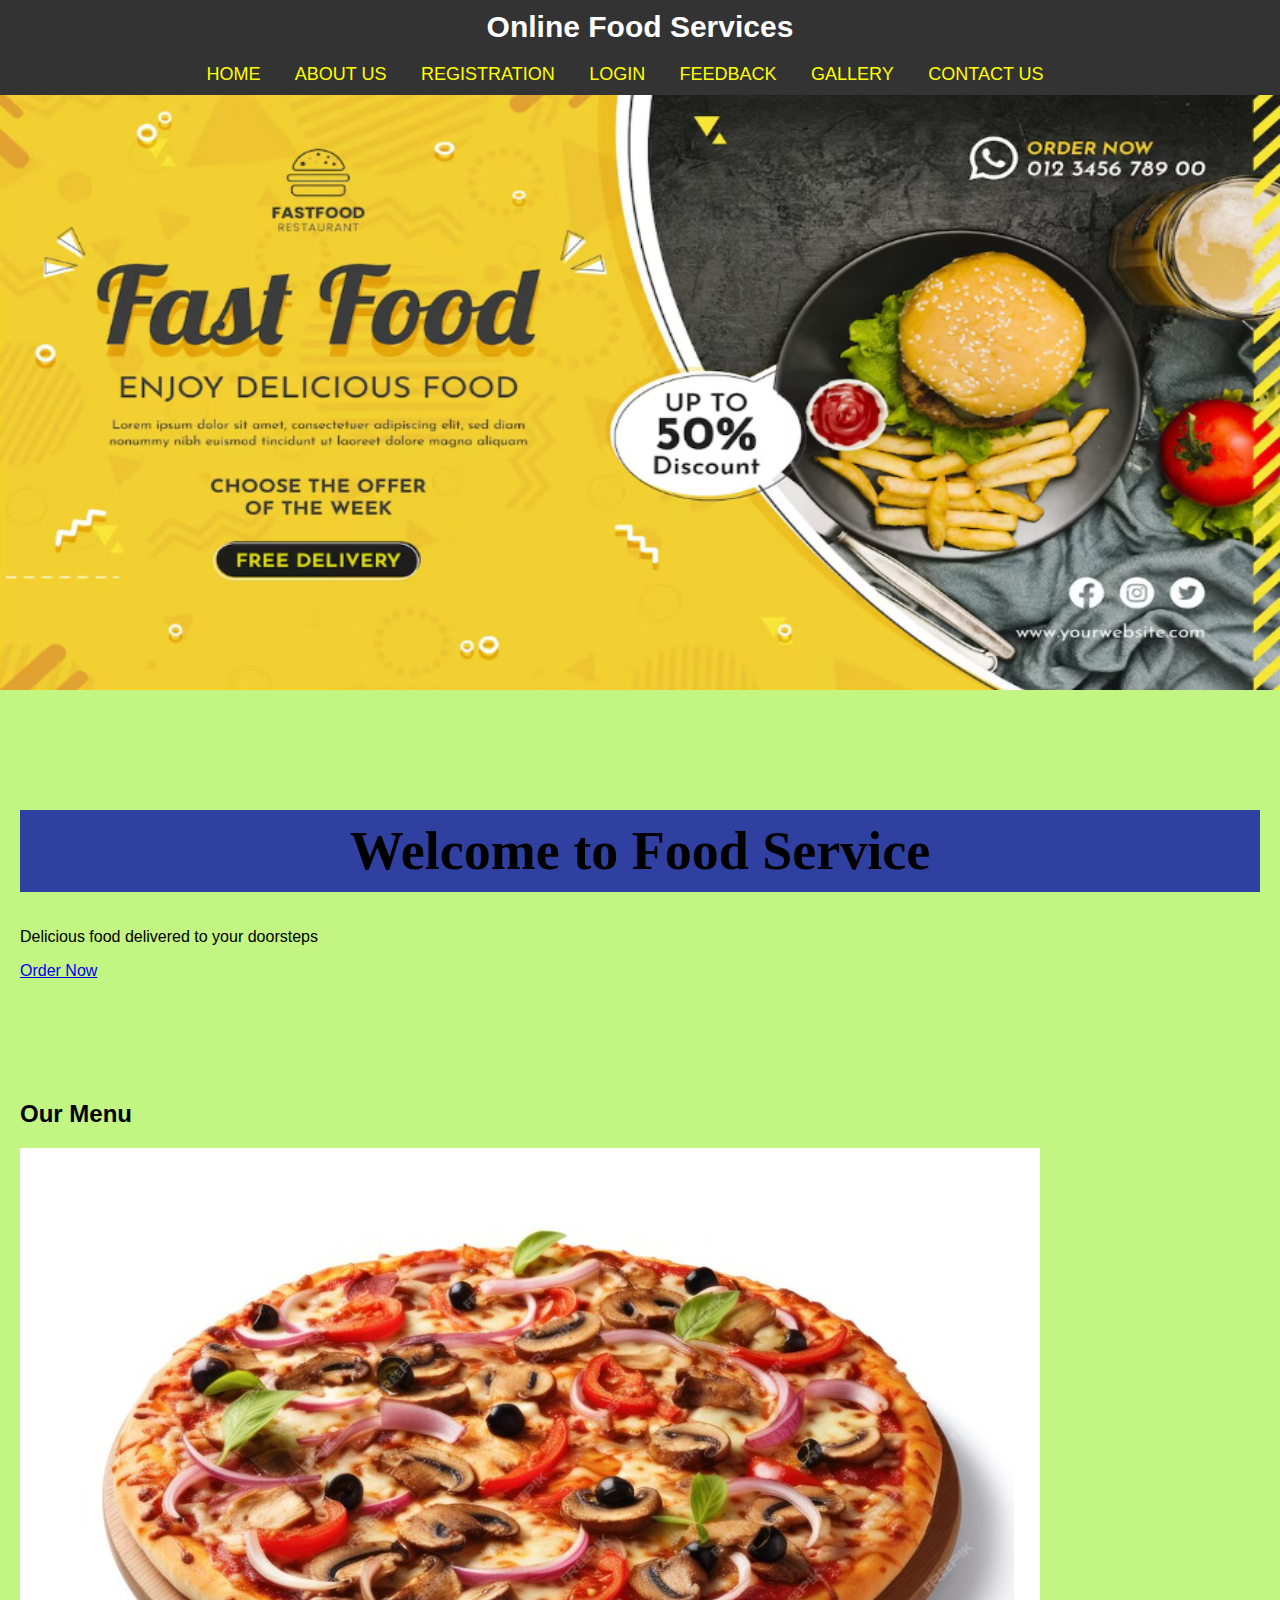
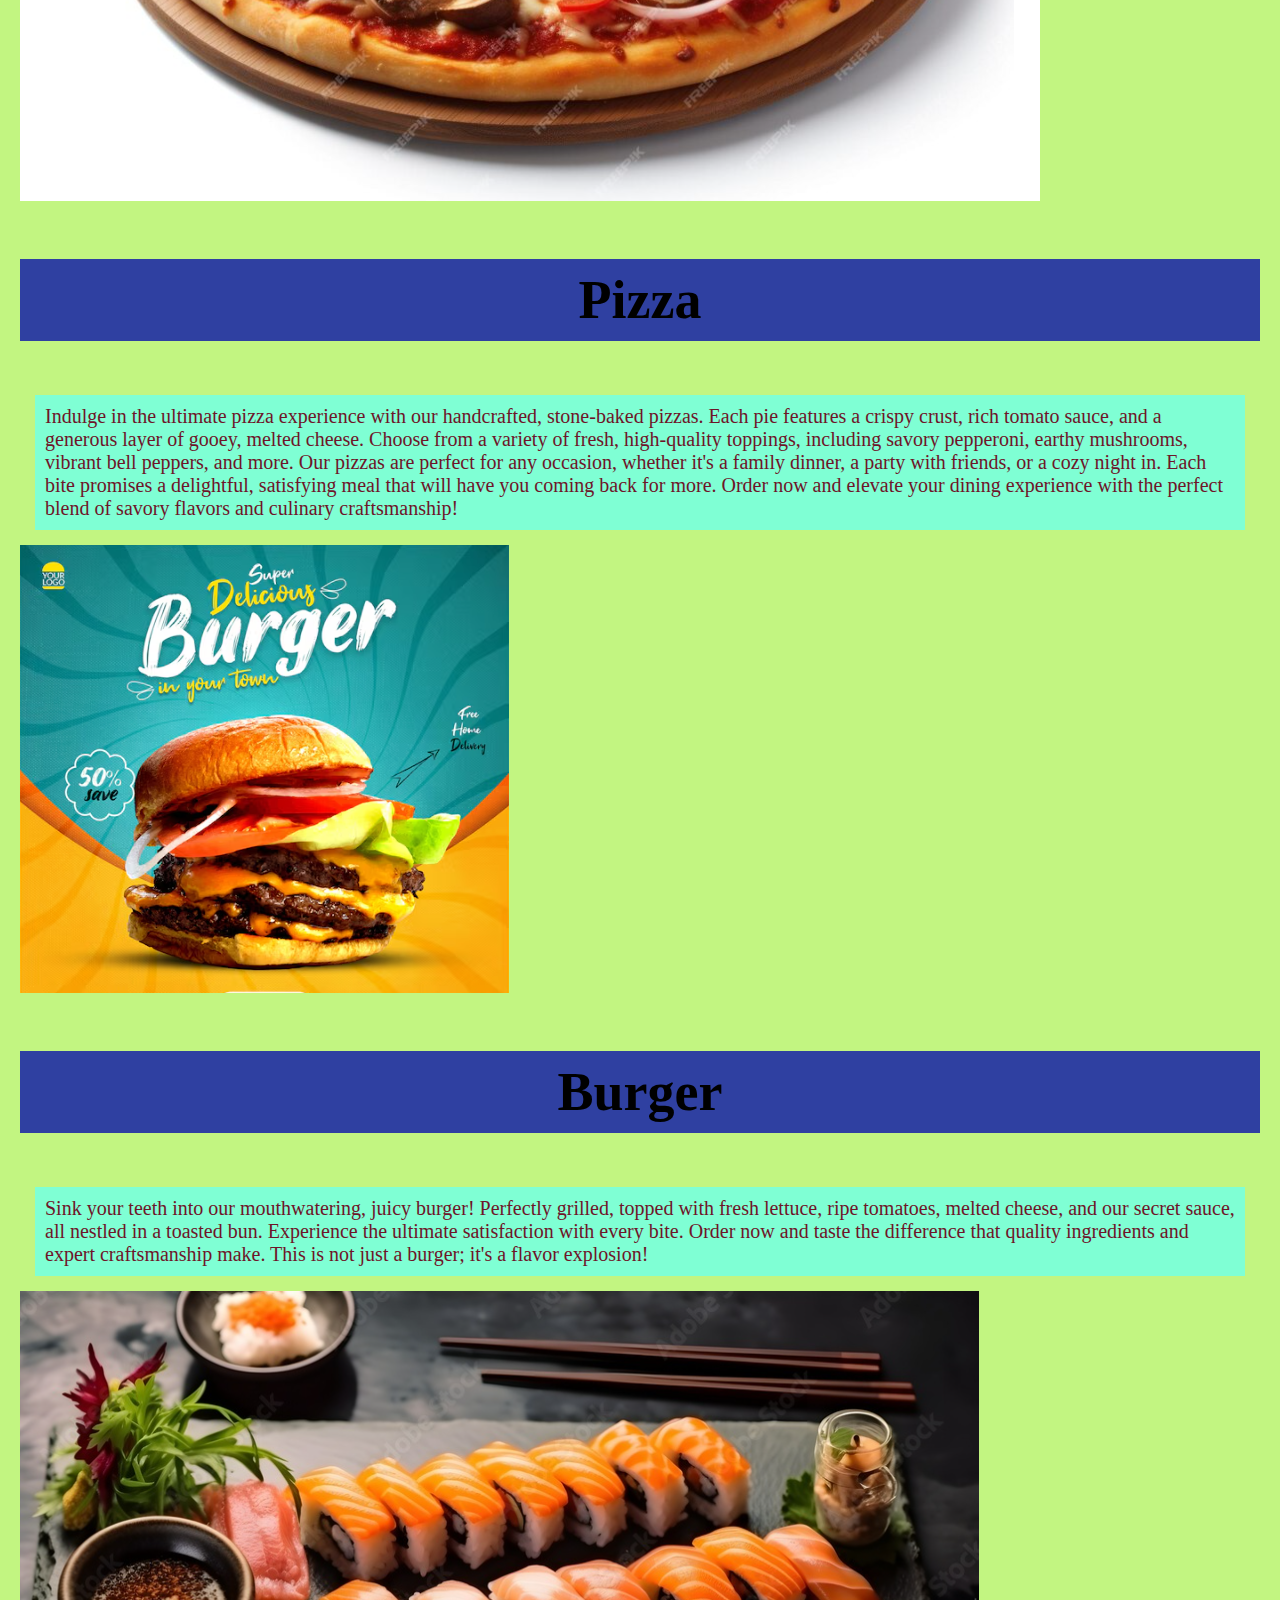
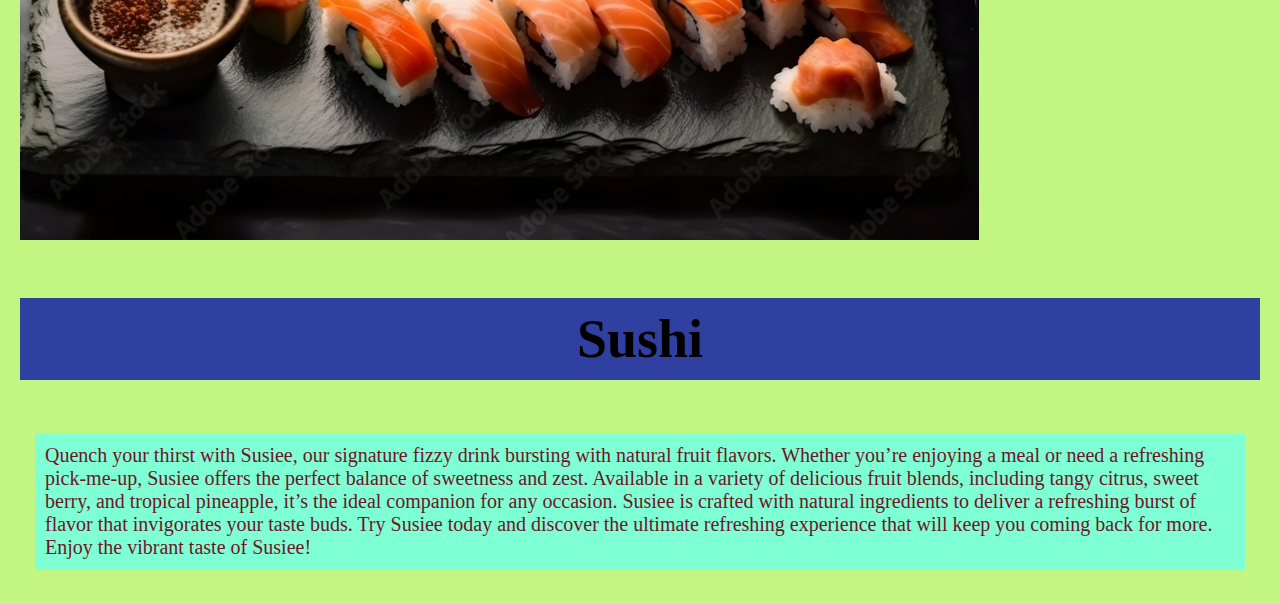
<file: index.html>
<!DOCTYPE html>
<html lang="en">
<head>
    <meta charset="UTF-8">
    <meta name="viewport" content="width=device-width, initial-scale=1.0">
    <title>Online Food Services</title>
    <link rel="stylesheet" href="styles.css">
</head>
<body style="font-family: Arial, sans-serif; background-color: #c2f581; margin: 0; padding: 0;">
    <header>
        <h1 class="head">Online Food Services</h1>
        <nav>
            <ul>
                <li><a href="index.html">HOME</a></li>
                <li><a href="about.html">ABOUT US</a></li>
                <li><a href="registration.html">REGISTRATION</a></li>
                <li><a href="login.html">LOGIN</a></li>
                <li><a href="feedback.html">FEEDBACK</a></li>
                <li><a href="gallery.html">GALLERY</a></li>
                <li><a href="contact.html">CONTACT US</a></li>
            </ul>
        </nav>
    </header>
    <img style="padding-top: 90px;" src="1.PNG" width="100%" height="600px">
</nav>
</header>
<main id="home">
<section class="hero">
    <h1 class="foodie">Welcome to Food Service</h1>
    <p>Delicious food delivered to your doorsteps</p>
    <a href="#menu" class="btn">Order Now</a>
</section>
<section id="menu">
    <h2>Our Menu</h2>
    <div class="menu-items">
        <!-- Add your menu items here -->
        <div class="menu-item">
            <img src="3.PNG" alt="Pizza">
            <h3 class="foodie">Pizza</h3>
            <p class="para2">Indulge in the ultimate pizza experience with our handcrafted, stone-baked pizzas. Each pie features a crispy crust, rich tomato sauce, and a generous layer of gooey, melted cheese. Choose from a variety of fresh, high-quality toppings, including savory pepperoni, earthy mushrooms, vibrant bell peppers, and more. Our pizzas are perfect for any occasion, whether it's a family dinner, a party with friends, or a cozy night in. Each bite promises a delightful, satisfying meal that will have you coming back for more. Order now and elevate your dining experience with the perfect blend of savory flavors and culinary craftsmanship!</p>
        </div>
        <div class="menu-item">
            <img src="2.PNG" alt="Burger">
            <h3 class="foodie">Burger</h3>
            <p class="para2">
                Sink your teeth into our mouthwatering, juicy burger! Perfectly grilled, topped with fresh lettuce, ripe tomatoes, melted cheese, and our secret sauce, all nestled in a toasted bun. Experience the ultimate satisfaction with every bite. Order now and taste the difference that quality ingredients and expert craftsmanship make. This is not just a burger; it's a flavor explosion!</p>
        </div>
        <div class="menu-item">
            <img src="4.PNG" alt="Sushi">
            <h3 class="foodie">Sushi</h3>
            <p class="para2">Quench your thirst with Susiee, our signature fizzy drink bursting with natural fruit flavors. Whether you’re enjoying a meal or need a refreshing pick-me-up, Susiee offers the perfect balance of sweetness and zest. Available in a variety of delicious fruit blends, including tangy citrus, sweet berry, and tropical pineapple, it’s the ideal companion for any occasion. Susiee is crafted with natural ingredients to deliver a refreshing burst of flavor that invigorates your taste buds. Try Susiee today and discover the ultimate refreshing experience that will keep you coming back for more. Enjoy the vibrant taste of Susiee!</p>
        </div>
    </div>
</section>
    <!-- JavaScript for fixed navigation -->
    <script src="script.js"></script>
</body>
</html>
</file>
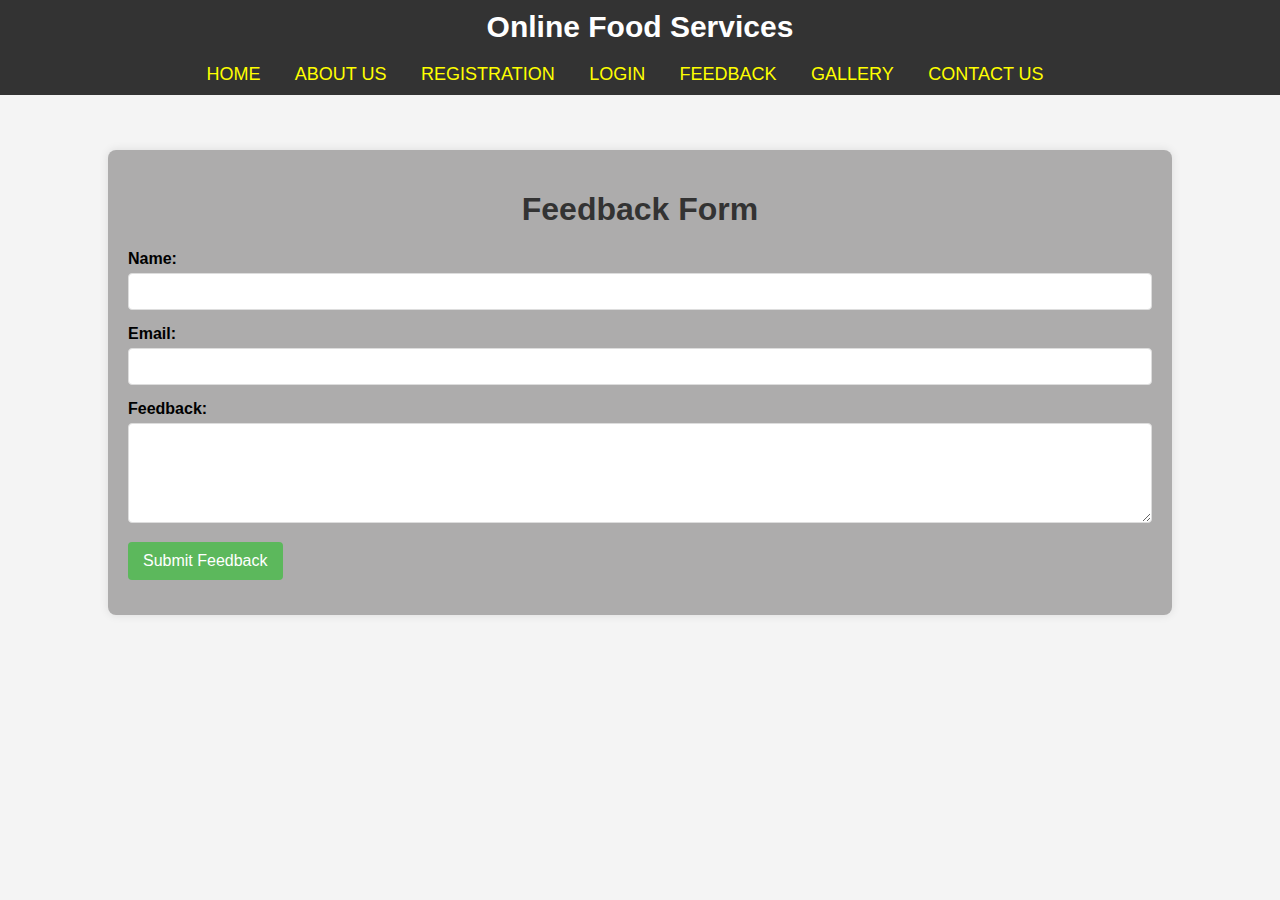
<file: feedback.html>
<!-- header.html -->
<!DOCTYPE html>
<html lang="en">
<head>
    <meta charset="UTF-8">
    <meta name="viewport" content="width=device-width, initial-scale=1.0">
    <title>Online Food Services</title>
    <link rel="stylesheet" href="styles.css">
</head>
<body style="font-family: Arial, sans-serif; background-color: #f4f4f4; margin: 0; padding: 0;">
    <header>
        <h1>Online Food Services</h1>
        <nav>
            <ul>
                <li><a href="index.html">HOME</a></li>
                <li><a href="about.html">ABOUT US</a></li>
                <li><a href="registration.html">REGISTRATION</a></li>
                <li><a href="login.html">LOGIN</a></li>
                <li><a href="feedback.html">FEEDBACK</a></li>
                <li><a href="gallery.html">GALLERY</a></li>
                <li><a href="contact.html">CONTACT US</a></li>
            </ul>
        </nav>
    </header>

     <!-- Include common header -->
     <div id="header"></div>

     <section id="feedback">
     </section>

     <div style="width: 80%; margin: 0 auto; padding: 20px; background-color: #706f6f8a; box-shadow: 0 0 10px rgba(0, 0, 0, 0.1); border-radius: 8px; margin-top: 50px;">
        <h1 style="text-align: center; color: #333;">Feedback Form</h1>
        <form id="feedbackForm" style="box-sizing: border-box;">
            <div style="margin-bottom: 15px;">
                <label for="name" style="display: block; margin-bottom: 5px; font-weight: bold;">Name:</label>
                <input type="text" id="name" name="name" required style="width: 100%; padding: 10px; border: 1px solid #ddd; border-radius: 4px; box-sizing: border-box;">
            </div>
            <div style="margin-bottom: 15px;">
                <label for="email" style="display: block; margin-bottom: 5px; font-weight: bold;">Email:</label>
                <input type="email" id="email" name="email" required style="width: 100%; padding: 10px; border: 1px solid #ddd; border-radius: 4px; box-sizing: border-box;">
            </div>
            <div style="margin-bottom: 15px;">
                <label for="feedback" style="display: block; margin-bottom: 5px; font-weight: bold;">Feedback:</label>
                <textarea id="feedback" name="feedback" required style="width: 100%; height: 100px; padding: 10px; border: 1px solid #ddd; border-radius: 4px; resize: vertical; box-sizing: border-box;"></textarea>
            </div>
            <div style="margin-bottom: 15px;">
                <button type="submit" style="padding: 10px 15px; background-color: #5cb85c; border: none; border-radius: 4px; color: #fff; font-size: 16px; cursor: pointer;">Submit Feedback</button>
            </div>
            <div id="thankYouMessage" style="display: none; text-align: center; font-size: 18px; color: #5cb85c;">
                Thank you for your feedback!
            </div>
        </form>
    </div>
    <script>
        document.getElementById('feedbackForm').addEventListener('submit', function(event) {
            event.preventDefault();
            document.getElementById('thankYouMessage').style.display = 'block';
            // Clear the form fields
            this.reset();
        });
    </script>
</body>
</html>
</file>
<file: styles.css>
/* General styles */
body {
    font-family: Arial, sans-serif;
    margin: 0;
    padding: 0;
}

header {
    background-color: #333;
    color: #fff;
    padding: 10px 0;
    text-align: center;
    position: fixed;
    top: 0;
    left: 0;
    width: 100%;
    z-index: 1000; /* Ensure it's above other content */
}

header h1 {
    margin: 0;
    font-size: 30px;
    margin-bottom: 20px;
}

nav ul {
    list-style-type: none;
    margin: 0;
    padding: 0;
}

nav ul li {
    display: inline;
    margin-right: 30px;
}

nav ul li a {
    color: #fff;
    text-decoration: none;
    font-size: 18px;
    color: yellow;

}

nav ul li a:hover {
    text-decoration: underline;
    background-color: black;
    padding: 10px;
}

/* Section styles */
section {
    padding: 20px;
    margin-top: 60px; /* Compensate for fixed header */
    clear: both;
}

/* Responsive design */
@media screen and (max-width: 768px) {
    header h1 {
        font-size: 20px;
    }

    nav ul li {
        display: block;
        margin: 10px 0;
    }
}


.para{
    line-height: 30px;
}

#about{
    margin-top: 120px;
}

#about h2{
    color: blue;
    font-size: 34px;
    font-weight: 900;
}
#login{
    margin-top: 120px
}
#registration{
    margin-top: 100px;
}

.foodie{
    font-size: 54px;
    font-family: serif;
    background-color: rgb(47, 64, 161);
    text-align: center;
    padding: 10px;
}
.para2{
    font-family: cursive;
    font-size: 20px;
    margin: 15px;
    padding: 10px;
    background-color: aquamarine;
    color: rgb(110, 21, 41);
}
</file>
